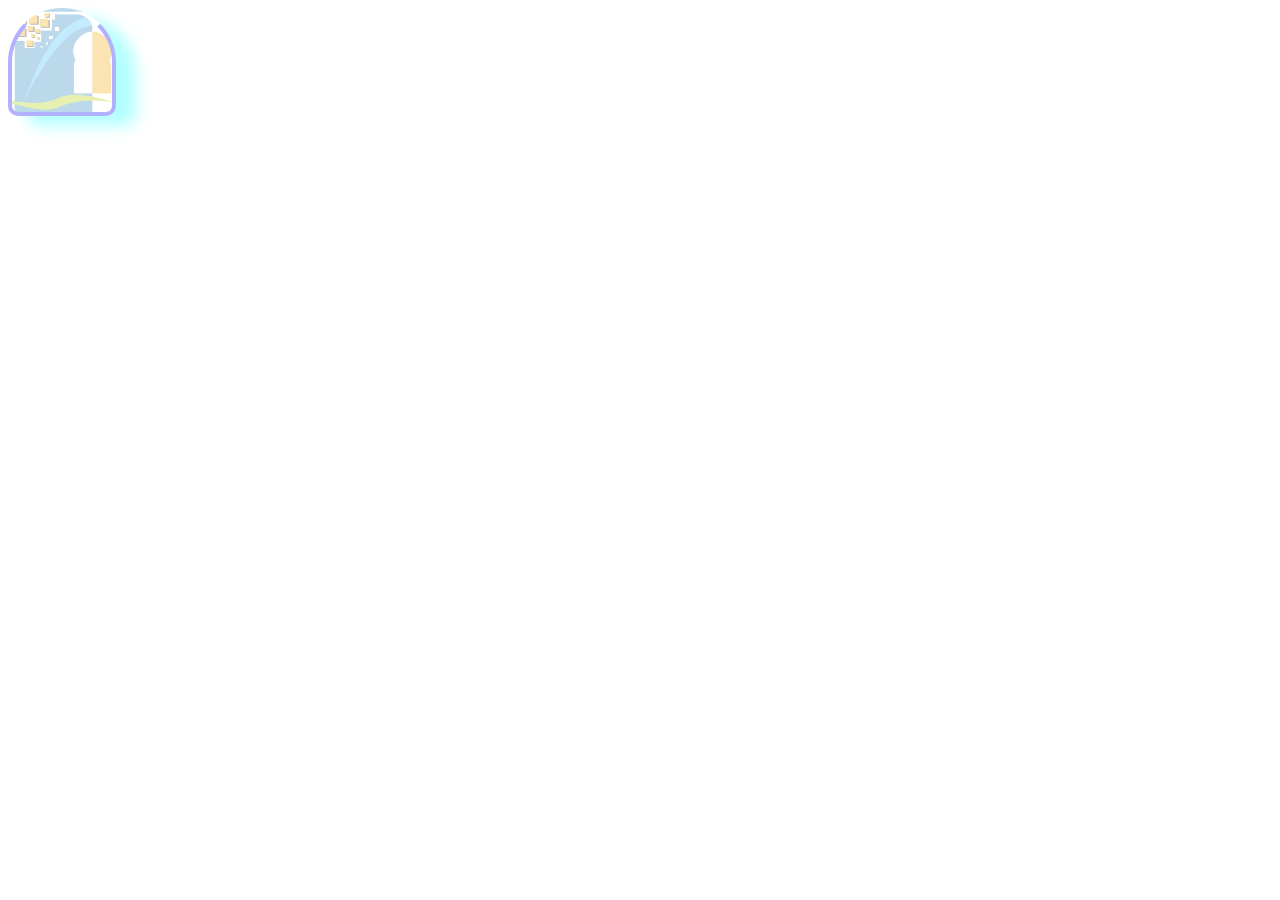
<file: tp1/index.html>
<!DOCTYPE html>
<html lang="en">
  <head>
    <meta charset="UTF-8">
    <meta name="viewport" content="width=device-width, initial-scale=1.0">
    <meta http-equiv="X-UA-Compatible" content="ie=edge">
    <title>HTML 5 Boilerplate</title>
    <link rel="stylesheet" href="Styles/styles.css">
  </head>
  <body>
    <div></div>
  </body>
</html>
</file>
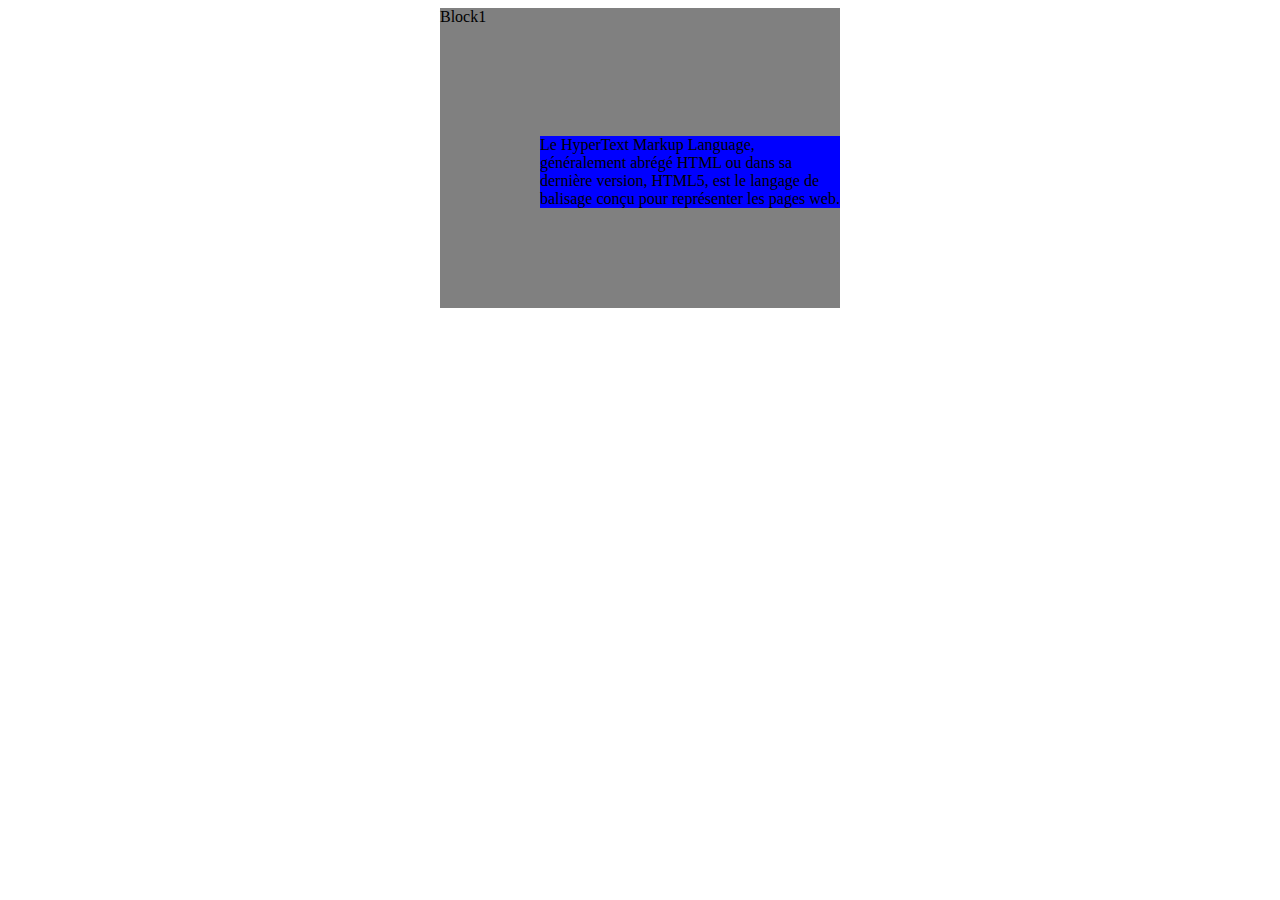
<file: tp2/index.html>
<!doctype html>
<html>
	<head>
		<title>Positionnement</title>
		<link rel="stylesheet" href="style.css">
		
		<meta charset="UTF-8">
	</head>
	<body>
		<div class="article">Block1
			<div class="details">
				Le HyperText Markup Language, généralement abrégé HTML ou dans sa dernière version,
				HTML5, est le langage de balisage conçu pour représenter les pages web.
			</div>
		</div>
		<div class="fix">
			fix
		</div>
	</body>
</html>
</file>
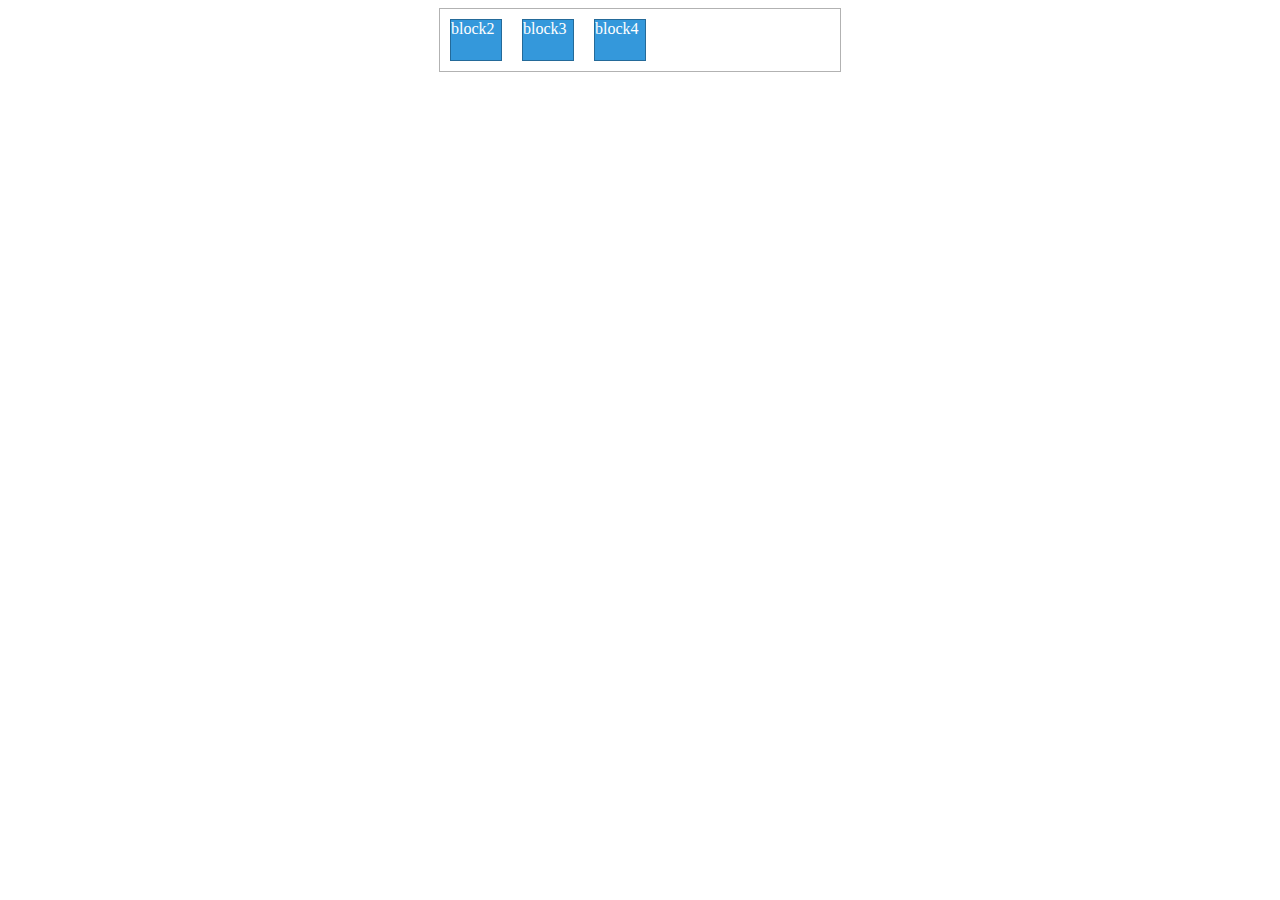
<file: tp3/index.html>
<!doctype html>
<html>
	<head>
		<title>Positionnement flottant</title>
		<link rel="stylesheet" href="style.css">
		<meta charset="utf-8">
	</head>
	<body>
		<div class="conteneur">
			<div class="box">block2</div>
			<div class="box">block3</div>
			<div class="box">block4</div>
		</div>
	</body>
</html>
</file>
<file: tp1/Styles/styles.css>
div {
  background-color: red;
  width: 100px;
  height: 100px;
  display: flex;
  align-items: center;
  justify-content: center;
  border: 4px solid blue;
  border-radius: 10px;
  border-top-left-radius: 50%;
  border-top-right-radius: 50%;
  box-shadow: 20px 10px 15px cyan;
  opacity: 30%;
  text-shadow: 10px 5px 10px yellow;
  font-size: 30px;
  font-family: cursive;
  border-top-color:transparent;
  background: url("../Images/logo.png");
  background-size: cover;
}
</file>
<file: tp2/style.css>
.details {
    background-color: blue;
    position: absolute;
    bottom: 100px;
    left: 100px;
}

.article {
    background: gray;
    width: 400px;
    height: 300px;
    position: relative;
}
body {
    display: flex;
    justify-content: center;
    align-items: center;
}

.fix
{
    position: fixed;
    width: 300px;
    height: 100px;
    top: 700px;
    left: 1467px;
    background: blue;
}
</file>
<file: tp3/style.css>
div {
    border: 1px solid rgba(0, 0, 0, .3);
    text-align: center;
    color: #fff;
    overflow: hidden;
    display: flex;
    justify-content: left;
    width: 400px;

}

body {
    display: flex;
    justify-content: center;
}
.box {
    margin: 10px;
    background: #3498db;
    width: 50px;
    height: 40px;
}
</file>
